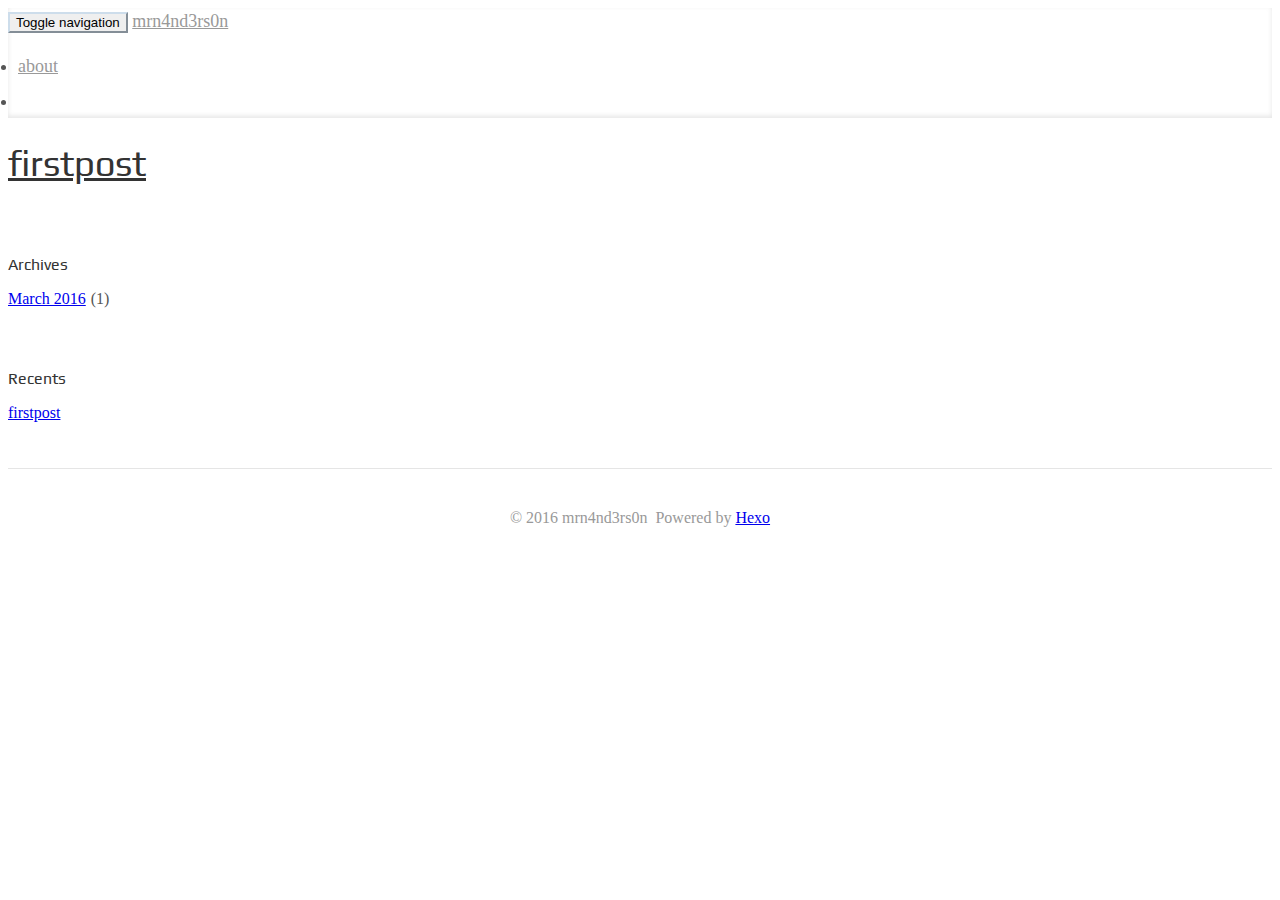
<file: index.html>
<!DOCTYPE html>
<html>
<head>
  <meta charset="utf-8">
  
  <title>mrn4nd3rs0n</title>
  <meta name="viewport" content="width=device-width, initial-scale=1, maximum-scale=1">
  <meta name="description">
<meta property="og:type" content="website">
<meta property="og:title" content="mrn4nd3rs0n">
<meta property="og:url" content="http://yoursite.com/index.html">
<meta property="og:site_name" content="mrn4nd3rs0n">
<meta property="og:description">
<meta name="twitter:card" content="summary">
<meta name="twitter:title" content="mrn4nd3rs0n">
<meta name="twitter:description">
  
    <link rel="alternate" href="/atom.xml" title="mrn4nd3rs0n" type="application/atom+xml">
  
  
  
    <link href="//fonts.googleapis.com/css?family=Source+Code+Pro" rel="stylesheet" type="text/css">
  

  <link rel="stylesheet" href="https://maxcdn.bootstrapcdn.com/bootstrap/3.3.6/css/bootstrap.min.css" integrity="sha384-1q8mTJOASx8j1Au+a5WDVnPi2lkFfwwEAa8hDDdjZlpLegxhjVME1fgjWPGmkzs7" crossorigin="anonymous">

  <link rel="stylesheet" href="https://maxcdn.bootstrapcdn.com/font-awesome/4.5.0/css/font-awesome.min.css" integrity="sha384-XdYbMnZ/QjLh6iI4ogqCTaIjrFk87ip+ekIjefZch0Y+PvJ8CDYtEs1ipDmPorQ+" crossorigin="anonymous">

  <link rel="stylesheet" href="/css/styles.css">
  
  

</head>

<body>
  <nav class="navbar navbar-inverse">
  <div class="container-fluid">
    <div class="row">
      <div class="col-sm-11 col-sm-offset-1 blog-main">
        <!-- Brand and toggle get grouped for better mobile display -->
        <div class="navbar-header">
          <button type="button" class="navbar-toggle collapsed" data-toggle="collapse" data-target="#main-menu-navbar" aria-expanded="false">
            <span class="sr-only">Toggle navigation</span>
            <span class="icon-bar"></span>
            <span class="icon-bar"></span>
            <span class="icon-bar"></span>
          </button>
          
            <a class="navbar-brand" href="/">
              mrn4nd3rs0n
            </a>
            
        </div>

        <!-- Collect the nav links, forms, and other content for toggling -->
        <div class="collapse navbar-collapse" id="main-menu-navbar">
          <ul class="nav navbar-nav">
            
              <li>
                <a class="" href="/about/">
                  about
                </a>
              </li>
              
              <li><a href="https://github.com/mrn4nd3rs0n" target="_blank"><i class="fa fa-github-alt menu-icon"></a></i></li>
          </ul>

          <!--
      <ul class="nav navbar-nav navbar-right">
        
          <li><a href="/atom.xml" title="RSS Feed"><i class="fa fa-rss"></i></a></li>
        
      </ul>
      -->
        </div>
        <!-- /.navbar-collapse -->
      </div>
    </div>
  </div>
  <!-- /.container-fluid -->
</nav>

  <div class="container-fluid">
    <div class="row">
        <div class="col-sm-7 col-sm-offset-1 blog-main">
          <!-- <div class="blog-header">
  <h1 class="blog-title">mrn4nd3rs0n</h1>
  
</div> -->

          
  
    <article id="post-firstpost" class="article article-type-post" itemscope itemprop="blogPost">

  <header class="article-header">
    
  
    <h1 itemprop="name">
      <a class="article-title" href="/2016/03/17/firstpost/">firstpost</a>
    </h1>
  


  </header>

   
  <div class="article-inner">

    <div class="article-entry" itemprop="articleBody">
      
        
      
    </div>

    
      

    

    <footer class="article-footer">
      <!-- <a data-url="http://yoursite.com/2016/03/17/firstpost/" data-id="cimm7eegr0003sgkec3kuy5f0" class="article-share-link">
        Share
      </a> -->
      
      

    </footer>
  </div>
  
</article>



  




        </div>
        <div class="col-sm-3 col-sm-offset-1 blog-sidebar">
          
  


  


  

  
  <div class="sidebar-module">
    <h4>Archives</h4>
    <ul class="sidebar-module-list"><li class="sidebar-module-list-item"><a class="sidebar-module-list-link" href="/archives/2016/03/">March 2016</a><span class="sidebar-module-list-count">1</span></li></ul>
  </div>



  
  <div class="sidebar-module">
    <h4>Recents</h4>
    <ul class="sidebar-module-list">
      
        <li>
          <a href="/2016/03/17/firstpost/">firstpost</a>
        </li>
      
    </ul>
  </div>



        </div>
    </div>
  </div>
  <footer class="blog-footer">
  <div class="container-fluid">
    <div class="row">
      <div class="col-sm-7 col-sm-offset-1">
        <div id="footer-info" class="inner">
          &copy;
          2016
            mrn4nd3rs0n&nbsp; Powered by <a href="http://hexo.io/" target="_blank">Hexo</a>
        </div>
      </div>
    </div>
  </div>
</footer>

  

<script src="https://ajax.googleapis.com/ajax/libs/jquery/2.1.4/jquery.min.js" integrity="sha384-8gBf6Y4YYq7Jx97PIqmTwLPin4hxIzQw5aDmUg/DDhul9fFpbbLcLh3nTIIDJKhx" crossorigin="anonymous"></script>

<script src="https://maxcdn.bootstrapcdn.com/bootstrap/3.3.6/js/bootstrap.min.js" integrity="sha384-0mSbJDEHialfmuBBQP6A4Qrprq5OVfW37PRR3j5ELqxss1yVqOtnepnHVP9aJ7xS" crossorigin="anonymous"></script>



<script src="/js/script.js"></script>
<script src="/js/bootstrap_techstack.js"></script>

<script type="text/javascript">
$(function() {
  //load frontend techstack
  $.getJSON("/data/f-techstack.json", function(data) {
    $("#f-techstack").techstack(data);
  });
  //load backend techstack
  $.getJSON("/data/b-techstack.json", function(data) {
    $("#b-techstack").techstack(data);
  });
})
</script>

</body>
</html>
</file>
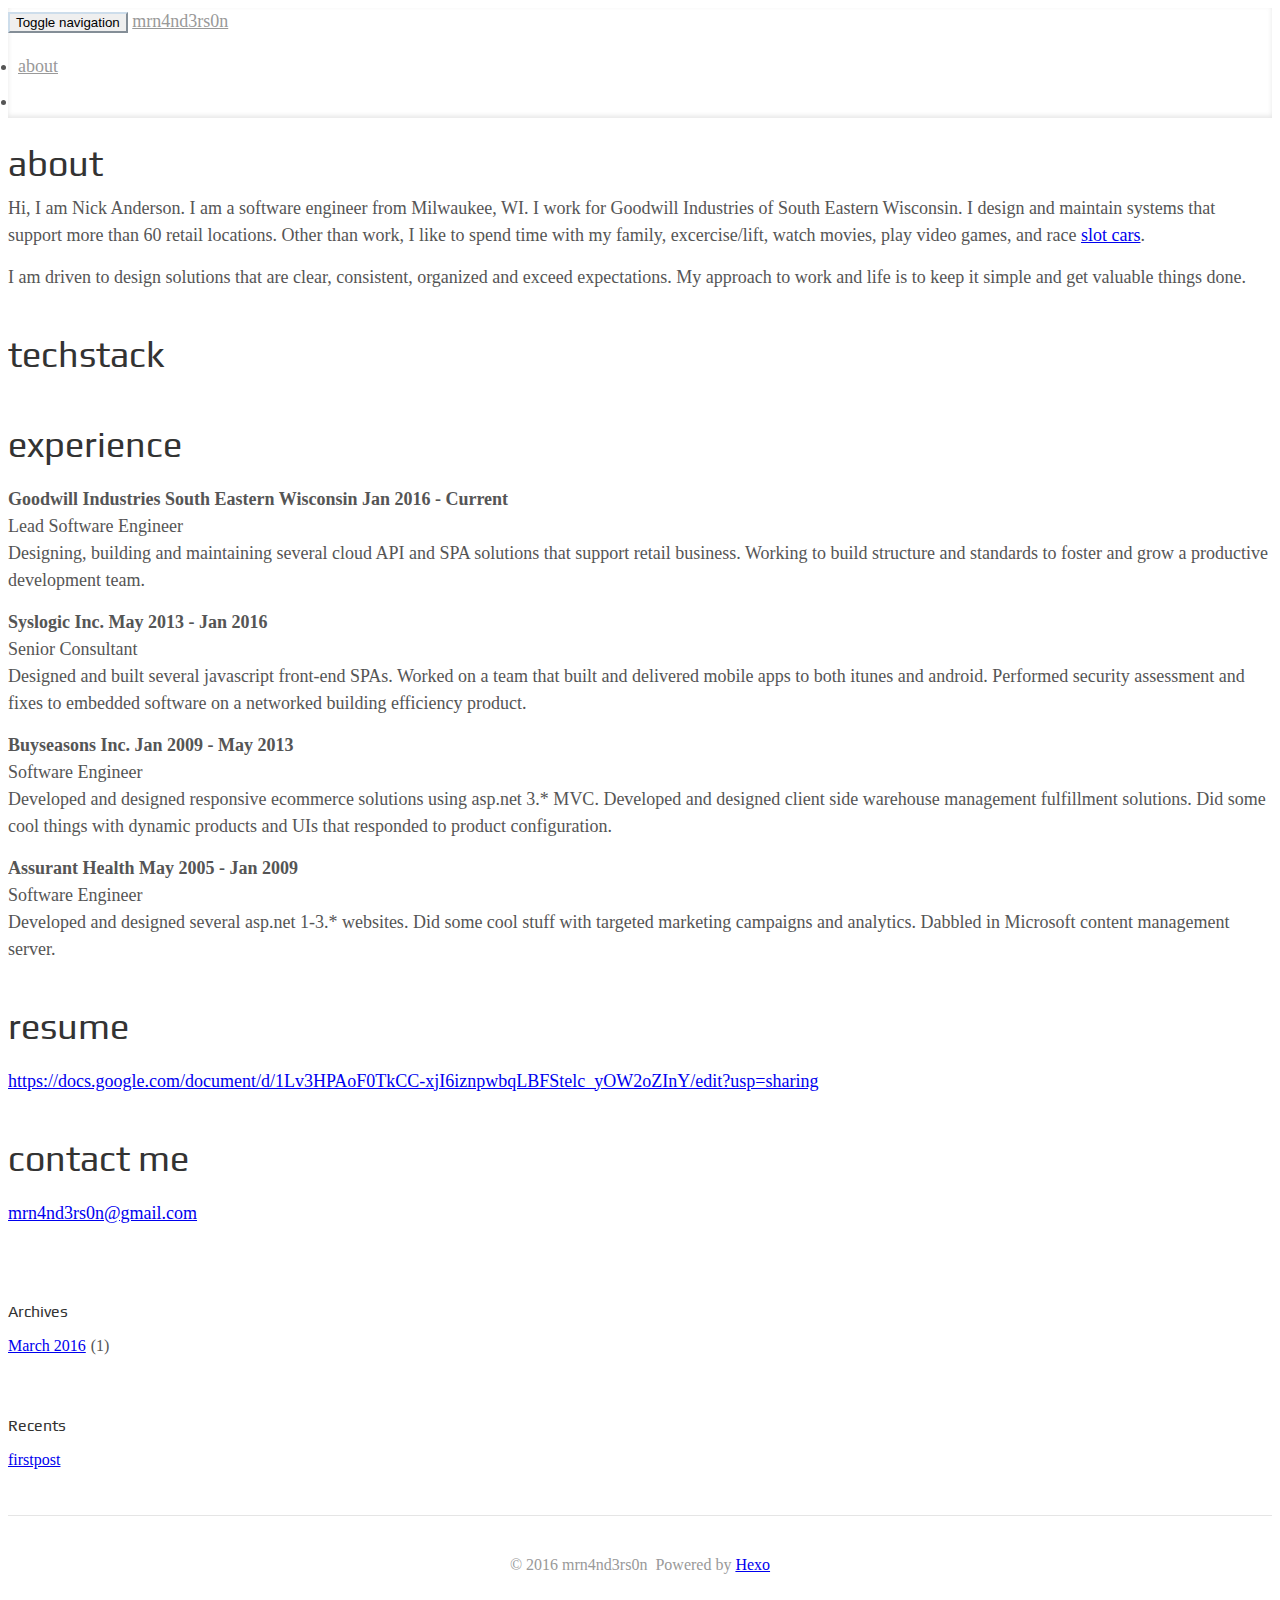
<file: about/index.html>
<!DOCTYPE html>
<html>
<head>
  <meta charset="utf-8">
  
  <title>about | mrn4nd3rs0n</title>
  <meta name="viewport" content="width=device-width, initial-scale=1, maximum-scale=1">
  <meta name="description" content="Hi, I am Nick Anderson. I am a software engineer from Milwaukee, WI. I work for Goodwill Industries of South Eastern Wisconsin. I design and maintain systems that support more than 60 retail locat">
<meta property="og:type" content="website">
<meta property="og:title" content="about">
<meta property="og:url" content="http://yoursite.com/about/index.html">
<meta property="og:site_name" content="mrn4nd3rs0n">
<meta property="og:description" content="Hi, I am Nick Anderson. I am a software engineer from Milwaukee, WI. I work for Goodwill Industries of South Eastern Wisconsin. I design and maintain systems that support more than 60 retail locat">
<meta property="og:updated_time" content="2016-04-04T16:12:10.044Z">
<meta name="twitter:card" content="summary">
<meta name="twitter:title" content="about">
<meta name="twitter:description" content="Hi, I am Nick Anderson. I am a software engineer from Milwaukee, WI. I work for Goodwill Industries of South Eastern Wisconsin. I design and maintain systems that support more than 60 retail locat">
  
    <link rel="alternate" href="/atom.xml" title="mrn4nd3rs0n" type="application/atom+xml">
  
  
  
    <link href="//fonts.googleapis.com/css?family=Source+Code+Pro" rel="stylesheet" type="text/css">
  

  <link rel="stylesheet" href="https://maxcdn.bootstrapcdn.com/bootstrap/3.3.6/css/bootstrap.min.css" integrity="sha384-1q8mTJOASx8j1Au+a5WDVnPi2lkFfwwEAa8hDDdjZlpLegxhjVME1fgjWPGmkzs7" crossorigin="anonymous">

  <link rel="stylesheet" href="https://maxcdn.bootstrapcdn.com/font-awesome/4.5.0/css/font-awesome.min.css" integrity="sha384-XdYbMnZ/QjLh6iI4ogqCTaIjrFk87ip+ekIjefZch0Y+PvJ8CDYtEs1ipDmPorQ+" crossorigin="anonymous">

  <link rel="stylesheet" href="/css/styles.css">
  
  

</head>

<body>
  <nav class="navbar navbar-inverse">
  <div class="container-fluid">
    <div class="row">
      <div class="col-sm-11 col-sm-offset-1 blog-main">
        <!-- Brand and toggle get grouped for better mobile display -->
        <div class="navbar-header">
          <button type="button" class="navbar-toggle collapsed" data-toggle="collapse" data-target="#main-menu-navbar" aria-expanded="false">
            <span class="sr-only">Toggle navigation</span>
            <span class="icon-bar"></span>
            <span class="icon-bar"></span>
            <span class="icon-bar"></span>
          </button>
          
            <a class="navbar-brand" href="/">
              mrn4nd3rs0n
            </a>
            
        </div>

        <!-- Collect the nav links, forms, and other content for toggling -->
        <div class="collapse navbar-collapse" id="main-menu-navbar">
          <ul class="nav navbar-nav">
            
              <li>
                <a class="active" href="/about/">
                  about
                </a>
              </li>
              
              <li><a href="https://github.com/mrn4nd3rs0n" target="_blank"><i class="fa fa-github-alt menu-icon"></a></i></li>
          </ul>

          <!--
      <ul class="nav navbar-nav navbar-right">
        
          <li><a href="/atom.xml" title="RSS Feed"><i class="fa fa-rss"></i></a></li>
        
      </ul>
      -->
        </div>
        <!-- /.navbar-collapse -->
      </div>
    </div>
  </div>
  <!-- /.container-fluid -->
</nav>

  <div class="container-fluid">
    <div class="row">
        <div class="col-sm-7 col-sm-offset-1 blog-main">
          <!-- <div class="blog-header">
  <h1 class="blog-title">mrn4nd3rs0n</h1>
  
</div> -->

          <article id="page-undefined" class="article article-type-page" itemscope itemprop="blogPost">

  <header class="article-header">
    
  
    <h1 class="article-title" itemprop="name">
      about
    </h1>
  


  </header>

   
  <div class="article-inner">

    <div class="article-entry" itemprop="articleBody">
      
         
<!--<br/><div class="row"><div class="col-xs-6"> <img src="/images/lead_large.jpg"/></div></div><br/>-->

<p>Hi, I am Nick Anderson. I am a software engineer from Milwaukee, WI. I work for Goodwill Industries of South Eastern Wisconsin. I design and maintain systems that support more than 60 retail locations. Other than work, I like to spend time with my family, excercise/lift, watch movies, play video games, and race <a href="https://en.wikipedia.org/wiki/Slot_car" target="_blank" rel="external">slot cars</a>.</p>
<p>I am driven to design solutions that are clear, consistent, organized and exceed expectations. My approach to work and life is to keep it simple and get valuable things done.</p>
<h1 id="techstack"><a href="#techstack" class="headerlink" title="techstack"></a>techstack</h1>

<div class="row">   <div id="f-techstack" class="col-xs-6 col-sm-5 col-md-4">

  </div>   <div id="b-techstack" class="col-xs-6 col-sm-5 col-md-4">   </div> </div> 
<h1 id="experience"><a href="#experience" class="headerlink" title="experience"></a>experience</h1><p><strong>Goodwill Industries South Eastern Wisconsin Jan 2016 - Current</strong><br>Lead Software Engineer<br>Designing, building and maintaining several cloud API and SPA solutions that support retail business. Working to build structure and standards to foster and grow a productive development team.</p>
<p><strong>Syslogic Inc. May 2013 - Jan 2016</strong><br>Senior Consultant<br>Designed and built several javascript front-end SPAs. Worked on a team that built and delivered mobile apps to both itunes and android. Performed security assessment and fixes to embedded software on a networked building efficiency product.</p>
<p><strong>Buyseasons Inc. Jan 2009 - May 2013</strong><br>Software Engineer<br>Developed and designed responsive ecommerce solutions using asp.net 3.* MVC. Developed and designed client side warehouse management fulfillment solutions. Did some cool things with dynamic products and UIs that responded to product configuration.</p>
<p><strong>Assurant Health May 2005 - Jan 2009</strong><br>Software Engineer<br>Developed and designed several asp.net 1-3.* websites. Did some cool stuff with targeted marketing campaigns and analytics. Dabbled in Microsoft content management server.  </p>
<h1 id="resume"><a href="#resume" class="headerlink" title="resume"></a>resume</h1><p><a href="https://docs.google.com/document/d/1Lv3HPAoF0TkCC-xjI6iznpwbqLBFStelc_yOW2oZInY/edit?usp=sharing" target="_blank" rel="external">https://docs.google.com/document/d/1Lv3HPAoF0TkCC-xjI6iznpwbqLBFStelc_yOW2oZInY/edit?usp=sharing</a></p>
<h1 id="contact-me"><a href="#contact-me" class="headerlink" title="contact me"></a>contact me</h1><p><a href="mailto:mrn4nd3rs0n@gmail.com" target="_blank" rel="external">mrn4nd3rs0n@gmail.com</a></p>

      
    </div>

    
      

    

    <footer class="article-footer">
      <!-- <a data-url="http://yoursite.com/about/index.html" data-id="cimm7eegl0002sgkern5wvz1g" class="article-share-link">
        Share
      </a> -->
      
      

    </footer>
  </div>
  
    

  
</article>




        </div>
        <div class="col-sm-3 col-sm-offset-1 blog-sidebar">
          
  


  


  

  
  <div class="sidebar-module">
    <h4>Archives</h4>
    <ul class="sidebar-module-list"><li class="sidebar-module-list-item"><a class="sidebar-module-list-link" href="/archives/2016/03/">March 2016</a><span class="sidebar-module-list-count">1</span></li></ul>
  </div>



  
  <div class="sidebar-module">
    <h4>Recents</h4>
    <ul class="sidebar-module-list">
      
        <li>
          <a href="/2016/03/17/firstpost/">firstpost</a>
        </li>
      
    </ul>
  </div>



        </div>
    </div>
  </div>
  <footer class="blog-footer">
  <div class="container-fluid">
    <div class="row">
      <div class="col-sm-7 col-sm-offset-1">
        <div id="footer-info" class="inner">
          &copy;
          2016
            mrn4nd3rs0n&nbsp; Powered by <a href="http://hexo.io/" target="_blank">Hexo</a>
        </div>
      </div>
    </div>
  </div>
</footer>

  

<script src="https://ajax.googleapis.com/ajax/libs/jquery/2.1.4/jquery.min.js" integrity="sha384-8gBf6Y4YYq7Jx97PIqmTwLPin4hxIzQw5aDmUg/DDhul9fFpbbLcLh3nTIIDJKhx" crossorigin="anonymous"></script>

<script src="https://maxcdn.bootstrapcdn.com/bootstrap/3.3.6/js/bootstrap.min.js" integrity="sha384-0mSbJDEHialfmuBBQP6A4Qrprq5OVfW37PRR3j5ELqxss1yVqOtnepnHVP9aJ7xS" crossorigin="anonymous"></script>



<script src="/js/script.js"></script>
<script src="/js/bootstrap_techstack.js"></script>

<script type="text/javascript">
$(function() {
  //load frontend techstack
  $.getJSON("/data/f-techstack.json", function(data) {
    $("#f-techstack").techstack(data);
  });
  //load backend techstack
  $.getJSON("/data/b-techstack.json", function(data) {
    $("#b-techstack").techstack(data);
  });
})
</script>

</body>
</html>
</file>
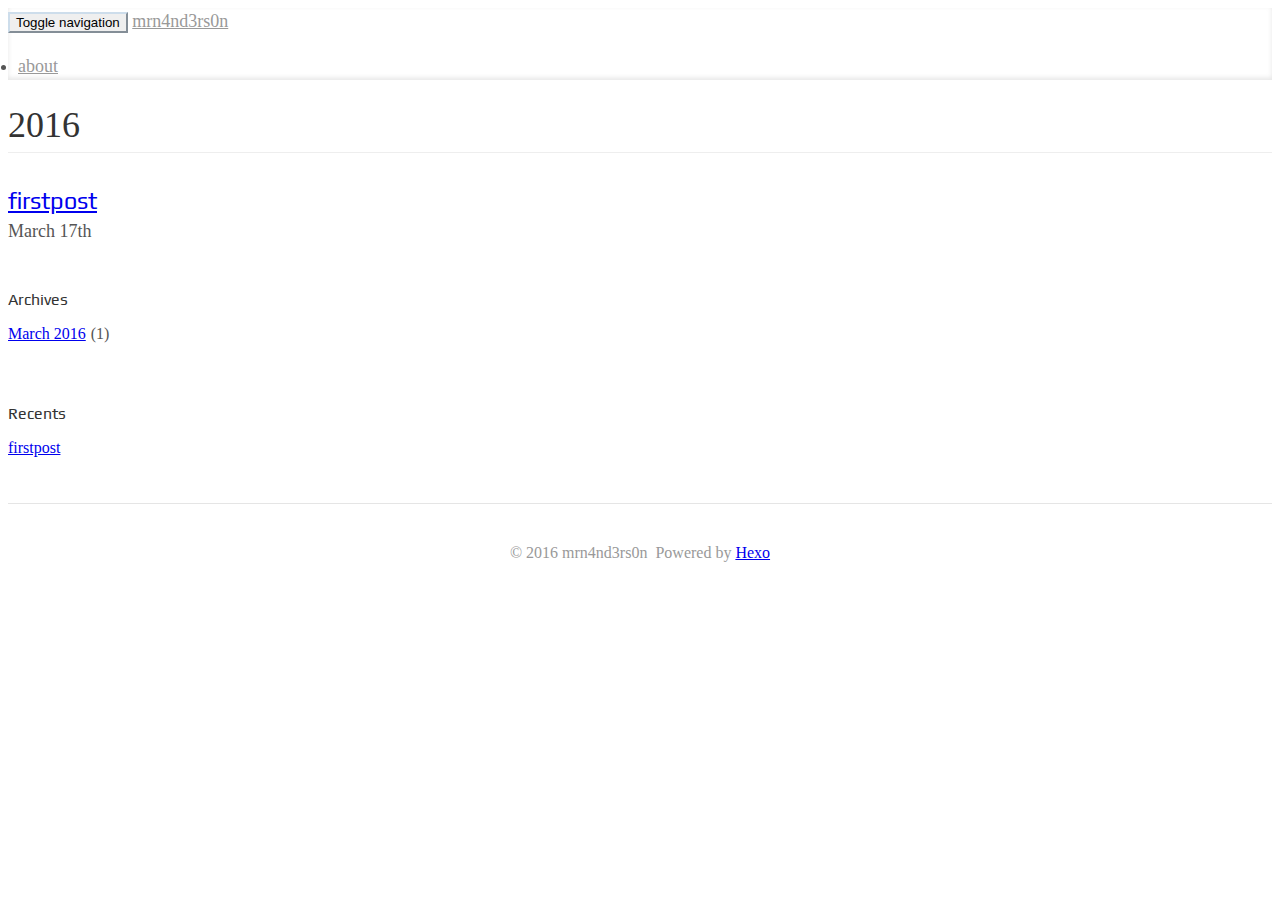
<file: archives/index.html>
<!DOCTYPE html>
<html>
<head>
  <meta charset="utf-8">
  
  <title>Archives | mrn4nd3rs0n</title>
  <meta name="viewport" content="width=device-width, initial-scale=1, maximum-scale=1">
  <meta name="description">
<meta property="og:type" content="website">
<meta property="og:title" content="mrn4nd3rs0n">
<meta property="og:url" content="http://yoursite.com/archives/index.html">
<meta property="og:site_name" content="mrn4nd3rs0n">
<meta property="og:description">
<meta name="twitter:card" content="summary">
<meta name="twitter:title" content="mrn4nd3rs0n">
<meta name="twitter:description">
  
    <link rel="alternate" href="/atom.xml" title="mrn4nd3rs0n" type="application/atom+xml">
  
  
  
    <link href="//fonts.googleapis.com/css?family=Source+Code+Pro" rel="stylesheet" type="text/css">
  

  <link rel="stylesheet" href="https://maxcdn.bootstrapcdn.com/bootstrap/3.3.6/css/bootstrap.min.css" integrity="sha384-1q8mTJOASx8j1Au+a5WDVnPi2lkFfwwEAa8hDDdjZlpLegxhjVME1fgjWPGmkzs7" crossorigin="anonymous">

  <link rel="stylesheet" href="https://maxcdn.bootstrapcdn.com/font-awesome/4.5.0/css/font-awesome.min.css" integrity="sha384-XdYbMnZ/QjLh6iI4ogqCTaIjrFk87ip+ekIjefZch0Y+PvJ8CDYtEs1ipDmPorQ+" crossorigin="anonymous">

  <link rel="stylesheet" href="/css/styles.css">
  

</head>

<body>
  <nav class="navbar navbar-inverse">
  <div class="container-fluid">
    <div class="row">
      <div class="col-sm-11 col-sm-offset-1 blog-main">
        <!-- Brand and toggle get grouped for better mobile display -->
        <div class="navbar-header">
          <button type="button" class="navbar-toggle collapsed" data-toggle="collapse" data-target="#main-menu-navbar" aria-expanded="false">
            <span class="sr-only">Toggle navigation</span>
            <span class="icon-bar"></span>
            <span class="icon-bar"></span>
            <span class="icon-bar"></span>
          </button>
          
            <a class="navbar-brand" href="/">
              mrn4nd3rs0n
            </a>
            
        </div>

        <!-- Collect the nav links, forms, and other content for toggling -->
        <div class="collapse navbar-collapse" id="main-menu-navbar">
          <ul class="nav navbar-nav">
            
              <li>
                <a class="" href="/about/">
                  about
                </a>
              </li>
              
          </ul>

          <!--
      <ul class="nav navbar-nav navbar-right">
        
          <li><a href="/atom.xml" title="RSS Feed"><i class="fa fa-rss"></i></a></li>
        
      </ul>
      -->
        </div>
        <!-- /.navbar-collapse -->
      </div>
    </div>
  </div>
  <!-- /.container-fluid -->
</nav>

  <div class="container-fluid">
    <div class="row">
        <div class="col-sm-7 col-sm-offset-1 blog-main">
          <!-- <div class="blog-header">
  <h1 class="blog-title">mrn4nd3rs0n</h1>
  
</div> -->

          
  
  
    
    
      
      
      <section class="archives-wrap">
        <div class="archive-year-wrap">
          <a href="/archives/2016" class="archive-year">2016</a>
        </div>
        <div class="archives">
    
    <article class="archive-article archive-type-post">
  <header class="archive-article-header">
    
  
    <h1 itemprop="name">
      <a class="archive-article-title" href="/2016/03/17/firstpost/">firstpost</a>
    </h1>
  


    <div class="article-datetime">
  <time datetime="2016-03-17T19:21:13.000Z" itemprop="datePublished">March 17th</time>
</div>

  </header>
</article>

  
  
    </div></section>
  




        </div>
        <div class="col-sm-3 col-sm-offset-1 blog-sidebar">
          
  


  


  

  
  <div class="sidebar-module">
    <h4>Archives</h4>
    <ul class="sidebar-module-list"><li class="sidebar-module-list-item"><a class="sidebar-module-list-link" href="/archives/2016/03/">March 2016</a><span class="sidebar-module-list-count">1</span></li></ul>
  </div>



  
  <div class="sidebar-module">
    <h4>Recents</h4>
    <ul class="sidebar-module-list">
      
        <li>
          <a href="/2016/03/17/firstpost/">firstpost</a>
        </li>
      
    </ul>
  </div>



        </div>
    </div>
  </div>
  <footer class="blog-footer">
  <div class="container-fluid">
    <div class="row">
      <div class="col-sm-7 col-sm-offset-1">
        <div id="footer-info" class="inner">
          &copy;
          2016
            mrn4nd3rs0n&nbsp; Powered by <a href="http://hexo.io/" target="_blank">Hexo</a>
        </div>
      </div>
    </div>
  </div>
</footer>

  

<script src="https://ajax.googleapis.com/ajax/libs/jquery/2.1.4/jquery.min.js" integrity="sha384-8gBf6Y4YYq7Jx97PIqmTwLPin4hxIzQw5aDmUg/DDhul9fFpbbLcLh3nTIIDJKhx" crossorigin="anonymous"></script>

<script src="https://maxcdn.bootstrapcdn.com/bootstrap/3.3.6/js/bootstrap.min.js" integrity="sha384-0mSbJDEHialfmuBBQP6A4Qrprq5OVfW37PRR3j5ELqxss1yVqOtnepnHVP9aJ7xS" crossorigin="anonymous"></script>



<script src="/js/script.js"></script>

</body>
</html>
</file>
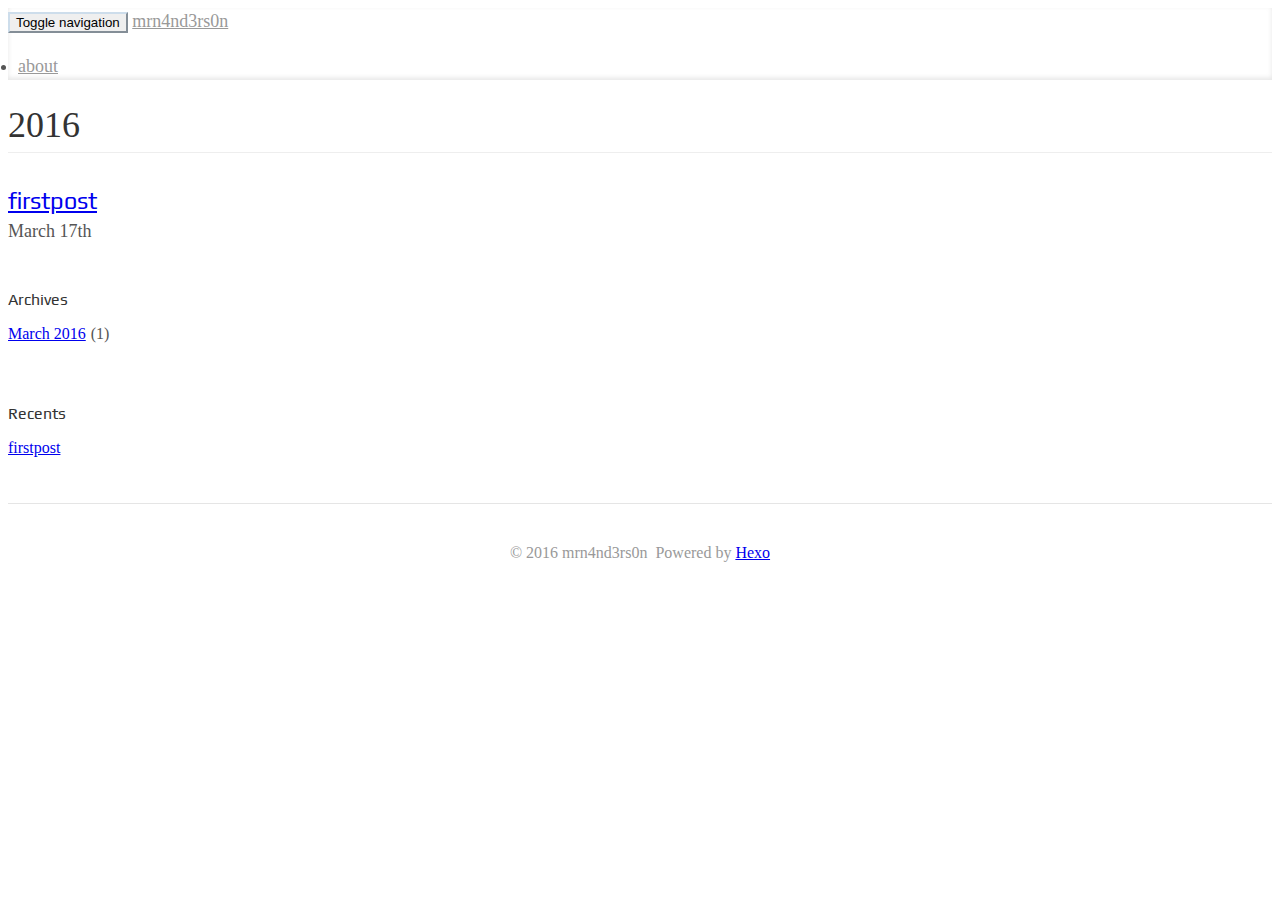
<file: archives/2016/index.html>
<!DOCTYPE html>
<html>
<head>
  <meta charset="utf-8">
  
  <title>Archives: 2016 | mrn4nd3rs0n</title>
  <meta name="viewport" content="width=device-width, initial-scale=1, maximum-scale=1">
  <meta name="description">
<meta property="og:type" content="website">
<meta property="og:title" content="mrn4nd3rs0n">
<meta property="og:url" content="http://yoursite.com/archives/2016/index.html">
<meta property="og:site_name" content="mrn4nd3rs0n">
<meta property="og:description">
<meta name="twitter:card" content="summary">
<meta name="twitter:title" content="mrn4nd3rs0n">
<meta name="twitter:description">
  
    <link rel="alternate" href="/atom.xml" title="mrn4nd3rs0n" type="application/atom+xml">
  
  
  
    <link href="//fonts.googleapis.com/css?family=Source+Code+Pro" rel="stylesheet" type="text/css">
  

  <link rel="stylesheet" href="https://maxcdn.bootstrapcdn.com/bootstrap/3.3.6/css/bootstrap.min.css" integrity="sha384-1q8mTJOASx8j1Au+a5WDVnPi2lkFfwwEAa8hDDdjZlpLegxhjVME1fgjWPGmkzs7" crossorigin="anonymous">

  <link rel="stylesheet" href="https://maxcdn.bootstrapcdn.com/font-awesome/4.5.0/css/font-awesome.min.css" integrity="sha384-XdYbMnZ/QjLh6iI4ogqCTaIjrFk87ip+ekIjefZch0Y+PvJ8CDYtEs1ipDmPorQ+" crossorigin="anonymous">

  <link rel="stylesheet" href="/css/styles.css">
  
  

</head>

<body>
  <nav class="navbar navbar-inverse">
  <div class="container-fluid">
    <div class="row">
      <div class="col-sm-11 col-sm-offset-1 blog-main">
        <!-- Brand and toggle get grouped for better mobile display -->
        <div class="navbar-header">
          <button type="button" class="navbar-toggle collapsed" data-toggle="collapse" data-target="#main-menu-navbar" aria-expanded="false">
            <span class="sr-only">Toggle navigation</span>
            <span class="icon-bar"></span>
            <span class="icon-bar"></span>
            <span class="icon-bar"></span>
          </button>
          
            <a class="navbar-brand" href="/">
              mrn4nd3rs0n
            </a>
            
        </div>

        <!-- Collect the nav links, forms, and other content for toggling -->
        <div class="collapse navbar-collapse" id="main-menu-navbar">
          <ul class="nav navbar-nav">
            
              <li>
                <a class="" href="/about/">
                  about
                </a>
              </li>
              
          </ul>

          <!--
      <ul class="nav navbar-nav navbar-right">
        
          <li><a href="/atom.xml" title="RSS Feed"><i class="fa fa-rss"></i></a></li>
        
      </ul>
      -->
        </div>
        <!-- /.navbar-collapse -->
      </div>
    </div>
  </div>
  <!-- /.container-fluid -->
</nav>

  <div class="container-fluid">
    <div class="row">
        <div class="col-sm-7 col-sm-offset-1 blog-main">
          <!-- <div class="blog-header">
  <h1 class="blog-title">mrn4nd3rs0n</h1>
  
</div> -->

          
  
  
    
    
      
      
      <section class="archives-wrap">
        <div class="archive-year-wrap">
          <a href="/archives/2016" class="archive-year">2016</a>
        </div>
        <div class="archives">
    
    <article class="archive-article archive-type-post">
  <header class="archive-article-header">
    
  
    <h1 itemprop="name">
      <a class="archive-article-title" href="/2016/03/17/firstpost/">firstpost</a>
    </h1>
  


    <div class="article-datetime">
  <time datetime="2016-03-17T19:21:13.000Z" itemprop="datePublished">March 17th</time>
</div>

  </header>
</article>

  
  
    </div></section>
  




        </div>
        <div class="col-sm-3 col-sm-offset-1 blog-sidebar">
          
  


  


  

  
  <div class="sidebar-module">
    <h4>Archives</h4>
    <ul class="sidebar-module-list"><li class="sidebar-module-list-item"><a class="sidebar-module-list-link" href="/archives/2016/03/">March 2016</a><span class="sidebar-module-list-count">1</span></li></ul>
  </div>



  
  <div class="sidebar-module">
    <h4>Recents</h4>
    <ul class="sidebar-module-list">
      
        <li>
          <a href="/2016/03/17/firstpost/">firstpost</a>
        </li>
      
    </ul>
  </div>



        </div>
    </div>
  </div>
  <footer class="blog-footer">
  <div class="container-fluid">
    <div class="row">
      <div class="col-sm-7 col-sm-offset-1">
        <div id="footer-info" class="inner">
          &copy;
          2016
            mrn4nd3rs0n&nbsp; Powered by <a href="http://hexo.io/" target="_blank">Hexo</a>
        </div>
      </div>
    </div>
  </div>
</footer>

  

<script src="https://ajax.googleapis.com/ajax/libs/jquery/2.1.4/jquery.min.js" integrity="sha384-8gBf6Y4YYq7Jx97PIqmTwLPin4hxIzQw5aDmUg/DDhul9fFpbbLcLh3nTIIDJKhx" crossorigin="anonymous"></script>

<script src="https://maxcdn.bootstrapcdn.com/bootstrap/3.3.6/js/bootstrap.min.js" integrity="sha384-0mSbJDEHialfmuBBQP6A4Qrprq5OVfW37PRR3j5ELqxss1yVqOtnepnHVP9aJ7xS" crossorigin="anonymous"></script>



<script src="/js/script.js"></script>
<script src="/js/bootstrap_techstack.js"></script>

<script type="text/javascript">
$(function() {
  //load frontend techstack
  $.getJSON("/data/f-techstack.json", function(data) {
    $("#f-techstack").techstack(data);
  });
  //load backend techstack
  $.getJSON("/data/b-techstack.json", function(data) {
    $("#b-techstack").techstack(data);
  });
})
</script>

</body>
</html>
</file>
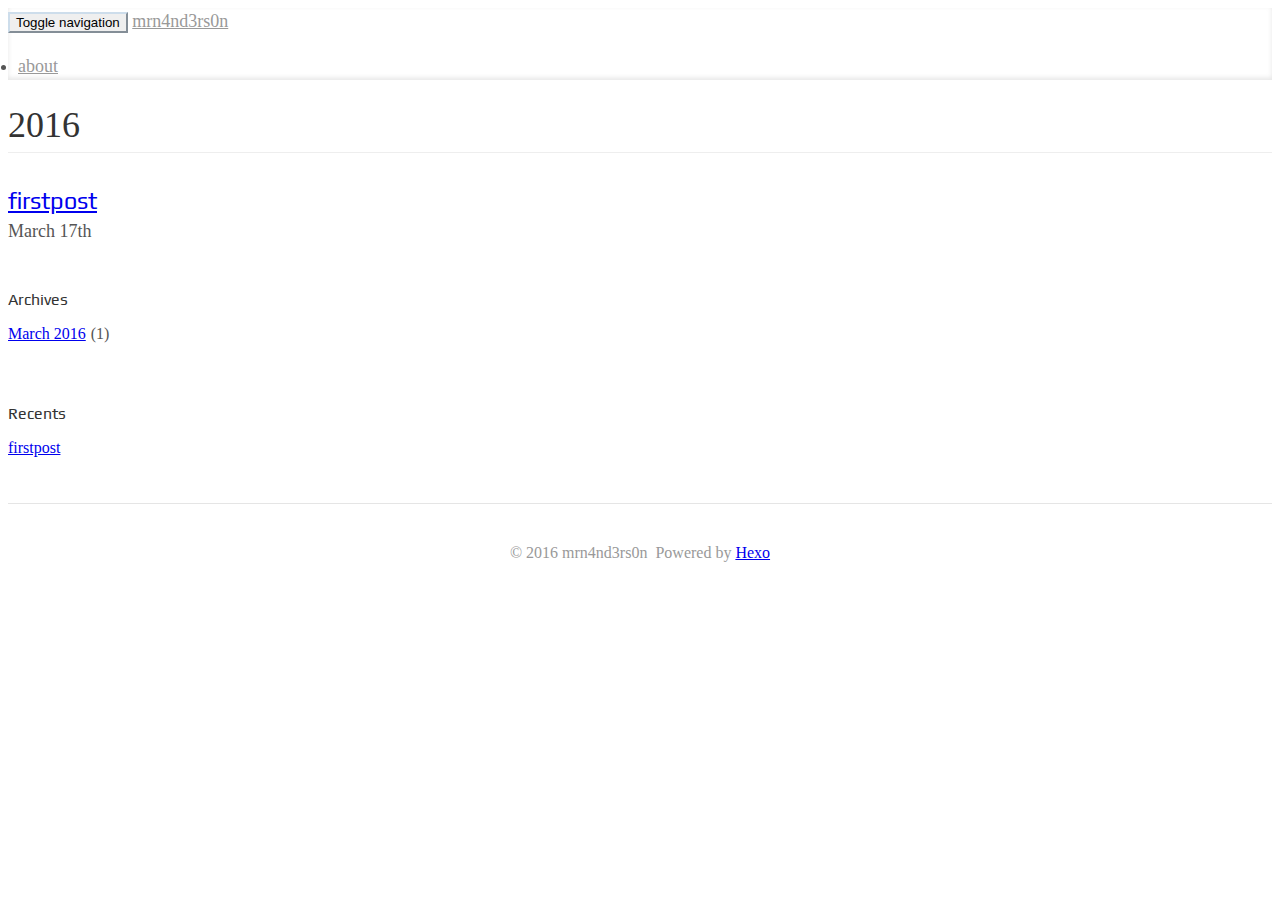
<file: archives/2016/03/index.html>
<!DOCTYPE html>
<html>
<head>
  <meta charset="utf-8">
  
  <title>Archives: 2016/3 | mrn4nd3rs0n</title>
  <meta name="viewport" content="width=device-width, initial-scale=1, maximum-scale=1">
  <meta name="description">
<meta property="og:type" content="website">
<meta property="og:title" content="mrn4nd3rs0n">
<meta property="og:url" content="http://yoursite.com/archives/2016/03/index.html">
<meta property="og:site_name" content="mrn4nd3rs0n">
<meta property="og:description">
<meta name="twitter:card" content="summary">
<meta name="twitter:title" content="mrn4nd3rs0n">
<meta name="twitter:description">
  
    <link rel="alternate" href="/atom.xml" title="mrn4nd3rs0n" type="application/atom+xml">
  
  
  
    <link href="//fonts.googleapis.com/css?family=Source+Code+Pro" rel="stylesheet" type="text/css">
  

  <link rel="stylesheet" href="https://maxcdn.bootstrapcdn.com/bootstrap/3.3.6/css/bootstrap.min.css" integrity="sha384-1q8mTJOASx8j1Au+a5WDVnPi2lkFfwwEAa8hDDdjZlpLegxhjVME1fgjWPGmkzs7" crossorigin="anonymous">

  <link rel="stylesheet" href="https://maxcdn.bootstrapcdn.com/font-awesome/4.5.0/css/font-awesome.min.css" integrity="sha384-XdYbMnZ/QjLh6iI4ogqCTaIjrFk87ip+ekIjefZch0Y+PvJ8CDYtEs1ipDmPorQ+" crossorigin="anonymous">

  <link rel="stylesheet" href="/css/styles.css">
  
  

</head>

<body>
  <nav class="navbar navbar-inverse">
  <div class="container-fluid">
    <div class="row">
      <div class="col-sm-11 col-sm-offset-1 blog-main">
        <!-- Brand and toggle get grouped for better mobile display -->
        <div class="navbar-header">
          <button type="button" class="navbar-toggle collapsed" data-toggle="collapse" data-target="#main-menu-navbar" aria-expanded="false">
            <span class="sr-only">Toggle navigation</span>
            <span class="icon-bar"></span>
            <span class="icon-bar"></span>
            <span class="icon-bar"></span>
          </button>
          
            <a class="navbar-brand" href="/">
              mrn4nd3rs0n
            </a>
            
        </div>

        <!-- Collect the nav links, forms, and other content for toggling -->
        <div class="collapse navbar-collapse" id="main-menu-navbar">
          <ul class="nav navbar-nav">
            
              <li>
                <a class="" href="/about/">
                  about
                </a>
              </li>
              
          </ul>

          <!--
      <ul class="nav navbar-nav navbar-right">
        
          <li><a href="/atom.xml" title="RSS Feed"><i class="fa fa-rss"></i></a></li>
        
      </ul>
      -->
        </div>
        <!-- /.navbar-collapse -->
      </div>
    </div>
  </div>
  <!-- /.container-fluid -->
</nav>

  <div class="container-fluid">
    <div class="row">
        <div class="col-sm-7 col-sm-offset-1 blog-main">
          <!-- <div class="blog-header">
  <h1 class="blog-title">mrn4nd3rs0n</h1>
  
</div> -->

          
  
  
    
    
      
      
      <section class="archives-wrap">
        <div class="archive-year-wrap">
          <a href="/archives/2016" class="archive-year">2016</a>
        </div>
        <div class="archives">
    
    <article class="archive-article archive-type-post">
  <header class="archive-article-header">
    
  
    <h1 itemprop="name">
      <a class="archive-article-title" href="/2016/03/17/firstpost/">firstpost</a>
    </h1>
  


    <div class="article-datetime">
  <time datetime="2016-03-17T19:21:13.000Z" itemprop="datePublished">March 17th</time>
</div>

  </header>
</article>

  
  
    </div></section>
  




        </div>
        <div class="col-sm-3 col-sm-offset-1 blog-sidebar">
          
  


  


  

  
  <div class="sidebar-module">
    <h4>Archives</h4>
    <ul class="sidebar-module-list"><li class="sidebar-module-list-item"><a class="sidebar-module-list-link" href="/archives/2016/03/">March 2016</a><span class="sidebar-module-list-count">1</span></li></ul>
  </div>



  
  <div class="sidebar-module">
    <h4>Recents</h4>
    <ul class="sidebar-module-list">
      
        <li>
          <a href="/2016/03/17/firstpost/">firstpost</a>
        </li>
      
    </ul>
  </div>



        </div>
    </div>
  </div>
  <footer class="blog-footer">
  <div class="container-fluid">
    <div class="row">
      <div class="col-sm-7 col-sm-offset-1">
        <div id="footer-info" class="inner">
          &copy;
          2016
            mrn4nd3rs0n&nbsp; Powered by <a href="http://hexo.io/" target="_blank">Hexo</a>
        </div>
      </div>
    </div>
  </div>
</footer>

  

<script src="https://ajax.googleapis.com/ajax/libs/jquery/2.1.4/jquery.min.js" integrity="sha384-8gBf6Y4YYq7Jx97PIqmTwLPin4hxIzQw5aDmUg/DDhul9fFpbbLcLh3nTIIDJKhx" crossorigin="anonymous"></script>

<script src="https://maxcdn.bootstrapcdn.com/bootstrap/3.3.6/js/bootstrap.min.js" integrity="sha384-0mSbJDEHialfmuBBQP6A4Qrprq5OVfW37PRR3j5ELqxss1yVqOtnepnHVP9aJ7xS" crossorigin="anonymous"></script>



<script src="/js/script.js"></script>
<script src="/js/bootstrap_techstack.js"></script>

<script type="text/javascript">
$(function() {
  //load frontend techstack
  $.getJSON("/data/f-techstack.json", function(data) {
    $("#f-techstack").techstack(data);
  });
  //load backend techstack
  $.getJSON("/data/b-techstack.json", function(data) {
    $("#b-techstack").techstack(data);
  });
})
</script>

</body>
</html>
</file>
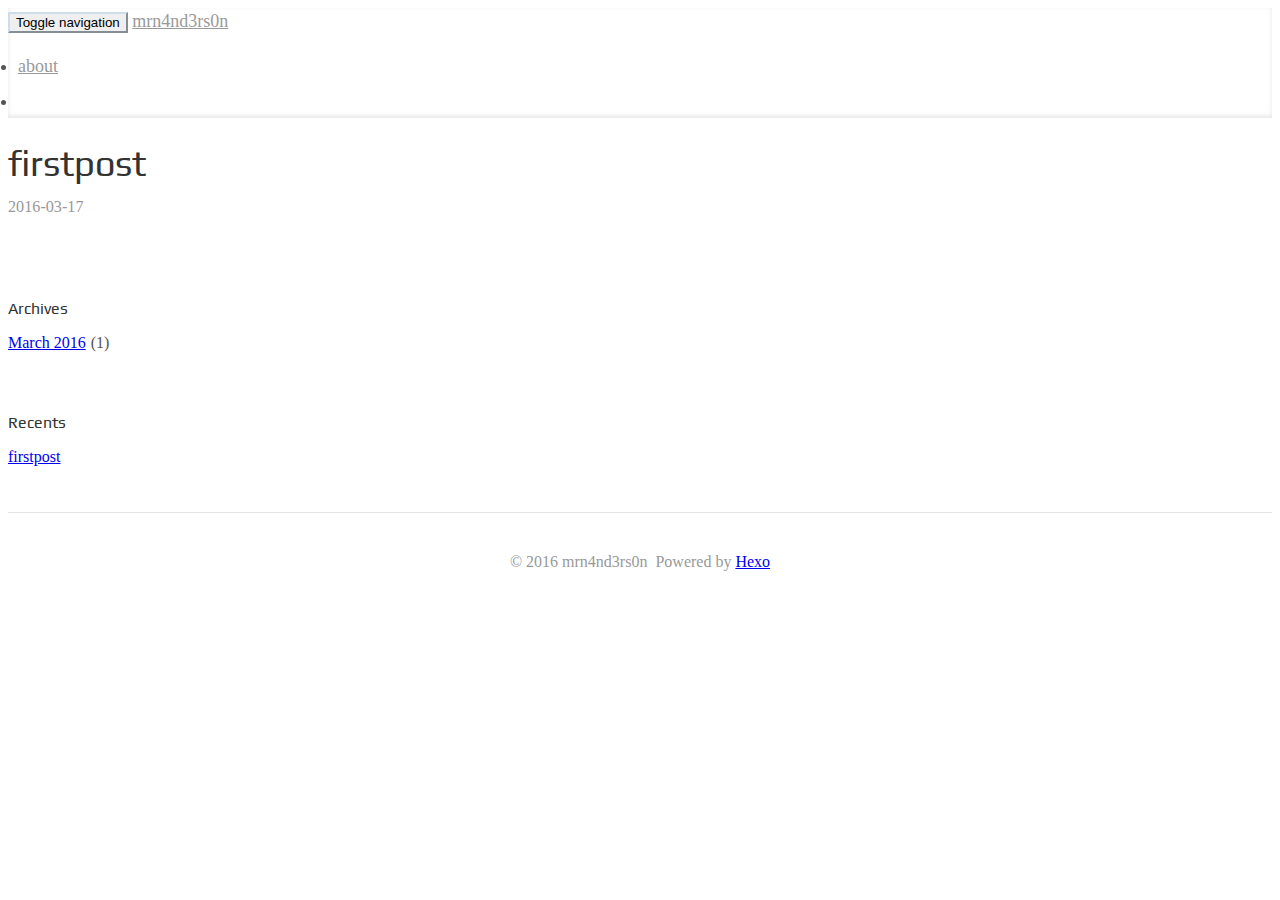
<file: 2016/03/17/firstpost/index.html>
<!DOCTYPE html>
<html>
<head>
  <meta charset="utf-8">
  
  <title>firstpost | mrn4nd3rs0n</title>
  <meta name="viewport" content="width=device-width, initial-scale=1, maximum-scale=1">
  <meta name="description">
<meta property="og:type" content="article">
<meta property="og:title" content="firstpost">
<meta property="og:url" content="http://yoursite.com/2016/03/17/firstpost/index.html">
<meta property="og:site_name" content="mrn4nd3rs0n">
<meta property="og:description">
<meta property="og:updated_time" content="2016-03-17T19:21:22.409Z">
<meta name="twitter:card" content="summary">
<meta name="twitter:title" content="firstpost">
<meta name="twitter:description">
  
    <link rel="alternate" href="/atom.xml" title="mrn4nd3rs0n" type="application/atom+xml">
  
  
  
    <link href="//fonts.googleapis.com/css?family=Source+Code+Pro" rel="stylesheet" type="text/css">
  

  <link rel="stylesheet" href="https://maxcdn.bootstrapcdn.com/bootstrap/3.3.6/css/bootstrap.min.css" integrity="sha384-1q8mTJOASx8j1Au+a5WDVnPi2lkFfwwEAa8hDDdjZlpLegxhjVME1fgjWPGmkzs7" crossorigin="anonymous">

  <link rel="stylesheet" href="https://maxcdn.bootstrapcdn.com/font-awesome/4.5.0/css/font-awesome.min.css" integrity="sha384-XdYbMnZ/QjLh6iI4ogqCTaIjrFk87ip+ekIjefZch0Y+PvJ8CDYtEs1ipDmPorQ+" crossorigin="anonymous">

  <link rel="stylesheet" href="/css/styles.css">
  
  

</head>

<body>
  <nav class="navbar navbar-inverse">
  <div class="container-fluid">
    <div class="row">
      <div class="col-sm-11 col-sm-offset-1 blog-main">
        <!-- Brand and toggle get grouped for better mobile display -->
        <div class="navbar-header">
          <button type="button" class="navbar-toggle collapsed" data-toggle="collapse" data-target="#main-menu-navbar" aria-expanded="false">
            <span class="sr-only">Toggle navigation</span>
            <span class="icon-bar"></span>
            <span class="icon-bar"></span>
            <span class="icon-bar"></span>
          </button>
          
            <a class="navbar-brand" href="/">
              mrn4nd3rs0n
            </a>
            
        </div>

        <!-- Collect the nav links, forms, and other content for toggling -->
        <div class="collapse navbar-collapse" id="main-menu-navbar">
          <ul class="nav navbar-nav">
            
              <li>
                <a class="" href="/about/">
                  about
                </a>
              </li>
              
              <li><a href="https://github.com/mrn4nd3rs0n" target="_blank"><i class="fa fa-github-alt menu-icon"></a></i></li>
          </ul>

          <!--
      <ul class="nav navbar-nav navbar-right">
        
          <li><a href="/atom.xml" title="RSS Feed"><i class="fa fa-rss"></i></a></li>
        
      </ul>
      -->
        </div>
        <!-- /.navbar-collapse -->
      </div>
    </div>
  </div>
  <!-- /.container-fluid -->
</nav>

  <div class="container-fluid">
    <div class="row">
        <div class="col-sm-7 col-sm-offset-1 blog-main">
          <!-- <div class="blog-header">
  <h1 class="blog-title">mrn4nd3rs0n</h1>
  
</div> -->

          <article id="post-firstpost" class="article article-type-post" itemscope itemprop="blogPost">

  <header class="article-header">
    
  
    <h1 class="article-title" itemprop="name">
      firstpost
    </h1>
  


  </header>

   
  <div class="article-meta">
    <div class="article-datetime">
  <time datetime="2016-03-17T19:21:13.000Z" itemprop="datePublished">2016-03-17</time>
</div>

    
    

  </div>
  
  <div class="article-inner">

    <div class="article-entry" itemprop="articleBody">
      
        
      
    </div>

    
      

    

    <footer class="article-footer">
      <!-- <a data-url="http://yoursite.com/2016/03/17/firstpost/" data-id="cimm7eegr0003sgkec3kuy5f0" class="article-share-link">
        Share
      </a> -->
      
      

    </footer>
  </div>
  
    

  
</article>




        </div>
        <div class="col-sm-3 col-sm-offset-1 blog-sidebar">
          
  


  


  

  
  <div class="sidebar-module">
    <h4>Archives</h4>
    <ul class="sidebar-module-list"><li class="sidebar-module-list-item"><a class="sidebar-module-list-link" href="/archives/2016/03/">March 2016</a><span class="sidebar-module-list-count">1</span></li></ul>
  </div>



  
  <div class="sidebar-module">
    <h4>Recents</h4>
    <ul class="sidebar-module-list">
      
        <li>
          <a href="/2016/03/17/firstpost/">firstpost</a>
        </li>
      
    </ul>
  </div>



        </div>
    </div>
  </div>
  <footer class="blog-footer">
  <div class="container-fluid">
    <div class="row">
      <div class="col-sm-7 col-sm-offset-1">
        <div id="footer-info" class="inner">
          &copy;
          2016
            mrn4nd3rs0n&nbsp; Powered by <a href="http://hexo.io/" target="_blank">Hexo</a>
        </div>
      </div>
    </div>
  </div>
</footer>

  

<script src="https://ajax.googleapis.com/ajax/libs/jquery/2.1.4/jquery.min.js" integrity="sha384-8gBf6Y4YYq7Jx97PIqmTwLPin4hxIzQw5aDmUg/DDhul9fFpbbLcLh3nTIIDJKhx" crossorigin="anonymous"></script>

<script src="https://maxcdn.bootstrapcdn.com/bootstrap/3.3.6/js/bootstrap.min.js" integrity="sha384-0mSbJDEHialfmuBBQP6A4Qrprq5OVfW37PRR3j5ELqxss1yVqOtnepnHVP9aJ7xS" crossorigin="anonymous"></script>



<script src="/js/script.js"></script>
<script src="/js/bootstrap_techstack.js"></script>

<script type="text/javascript">
$(function() {
  //load frontend techstack
  $.getJSON("/data/f-techstack.json", function(data) {
    $("#f-techstack").techstack(data);
  });
  //load backend techstack
  $.getJSON("/data/b-techstack.json", function(data) {
    $("#b-techstack").techstack(data);
  });
})
</script>

</body>
</html>
</file>
<file: css/styles.css>
/* Concatenates the stylesheet files */
@import url("https://fonts.googleapis.com/css?family=Play");
/**
 * Base Hexo and Theme styles
 *
 * This stylesheet is meant to give a baseline style
 * for the built-in Hexo tags and theme markdown. They shouldn't need
 * to change as often as the styles in `custom.css` (in theory).
 */

/* Globals */

.left, .alignleft {
  float: left;
}
.right, .alignright {
  float: right;
}

/* Sidebar */

.sidebar-module-list-count {
  padding-left: 5px;
}
.sidebar-module-list-count:before { content: "("; }
.sidebar-module-list-count:after { content: ")"; }

/* Articles */

.article-entry {
  overflow: hidden; /* fixes problems on small width devices */
}

.article-meta {
  margin-bottom: 20px;
}
.article-meta > * {
  display: inline-block;
  margin-right: 15px;
}

.article-date:before,
.article-author:before,
.article-category-link:before {
  display: inline-block;
  font-family: FontAwesome;
  margin-right: 0.25em;
  text-rendering: auto;
  -webkit-font-smoothing: antialiased;
}
.article-date:before { content: "\f073"; }
.article-author:before { content: "\f007"; }
.article-category-link:before { content: "\f07b"; }

/* blockquote */
.article-entry blockquote footer cite {
  display: inline-block;
}
.article-entry blockquote footer cite::before {
  content: "~";
  padding: 0px 0.5em;
}

.article-entry .pullquote.right {
  margin-right: 0.5em;
  margin-left: 1em;
}
.article-entry .pullquote {
  text-align: left;
  width: 45%;
  margin: 0;
}

/* article tags */
.article-tag-list {
  margin: 0;
  padding: 0;
  list-style-type: none;
}
.article-tag-list-item {
  display: inline-block;
  margin-right: 15px;
}
.article-tag-list-link:before {
  display: inline-block;
  font-family: FontAwesome;
  content: "\f02b";
  margin-right: 0.25em;
  text-rendering: auto;
  -webkit-font-smoothing: antialiased;
}

.article-footer {
  border-top: 1px solid #eee;
  padding-top: 15px;
}

.article-comment-link { display: inline-block; }
.article-share-link {
  cursor: pointer;
  float: right;
  margin-left: 20px;
}

/* prev/next navigation between articles */
#article-nav {
  margin-top: 30px;
}
#article-nav>li {
  padding: 2px;
  font-size: 0.8em;
}
#article-nav>li>a {
  border: 1px solid #337ab7;
}
#article-nav>li>a:hover {
  border: 1px solid #23527c;
}
.article-nav-link-wrap .fa {
  margin: 4px 0;
}

/* article media */

.article-entry img,
.article-entry video {
  max-width: 100%;
  height: auto;
  display: block;
  margin: auto;
}
.article-entry .caption {
  color: #999;
  display: block;
  font-size: 0.9em;
  margin-top: 0.5em;
  position: relative;
  text-align: center;
}
.article-entry .video-container {
  position: relative;
  padding-top: 56.25%;
  height: 0;
  overflow: hidden;
}
.article-entry .video-container iframe,
.article-entry .video-container object,
.article-entry .video-container embed {
  position: absolute;
  top: 0;
  left: 0;
  width: 100%;
  height: 100%;
  margin-top: 0;
}

.article-gallery {
  padding-top: 15px;
  border-top: 1px solid #eee;
}

/* Archives */

.archive-year-wrap {
  border-bottom: 1px solid #eee;
  font-size: 2em;
}
.archive-article {
  margin: 30px 0;
}
.archive-article h1 {
  margin: 0;
  font-size: 1.3em;
}

/** Callout Styles */

.bs-callout {
  padding: 20px;
  margin: 20px 0;
  border: 1px solid #eee;
  border-left-width: 5px;
  border-radius: 3px;
}
.bs-callout h4,
.bs-callout .fa {
  margin-top: 0;
  margin-bottom: 5px;
}
.bs-callout p:last-child {
  margin-bottom: 0;
}
.bs-callout code {
  border-radius: 3px;
}
.bs-callout+.bs-callout {
  margin-top: -5px;
}
.bs-callout-default {
  border-left-color: #777;
}
.bs-callout-default h4,
.bs-callout-default .fa {
  color: #777;
}
.bs-callout-primary {
  border-left-color: #428bca;
}
.bs-callout-primary h4,
.bs-callout-primary .fa {
  color: #428bca;
}
.bs-callout-success {
  border-left-color: #5cb85c;
}
.bs-callout-success h4,
.bs-callout-success .fa {
  color: #5cb85c;
}
.bs-callout-danger {
  border-left-color: #d9534f;
}
.bs-callout-danger h4,
.bs-callout-danger .fa {
  color: #d9534f;
}
.bs-callout-warning {
  border-left-color: #f0ad4e;
}
.bs-callout-warning h4,
.bs-callout-warning .fa {
  color: #f0ad4e;
}
.bs-callout-info {
  border-left-color: #5bc0de;
}
.bs-callout-info h4,
.bs-callout-info .fa {
  color: #5bc0de;
}

/*
 * Social media sharing module
 */
.article-share-box {
  position: absolute;
  display: none;
  background: #fff;
  -webkit-box-shadow: 1px 2px 10px rgba(0,0,0,0.2);
  box-shadow: 1px 2px 10px rgba(0,0,0,0.2);
  -webkit-border-radius: 3px;
  border-radius: 3px;
  margin-left: -145px;
  overflow: hidden;
  z-index: 1;
}
.article-share-box.on {
  display: block;
}
.article-share-input {
  width: 100%;
  background: none;
  -webkit-box-sizing: border-box;
  -moz-box-sizing: border-box;
  box-sizing: border-box;
  font: 14px "Helvetica Neue", Helvetica, Arial, sans-serif;
  padding: 0 15px;
  color: #555;
  outline: none;
  border: 1px solid #ddd;
  -webkit-border-radius: 3px 3px 0 0;
  border-radius: 3px 3px 0 0;
  height: 36px;
  line-height: 36px;
}
.article-share-links {
  zoom: 1;
  background: #eee;
  line-height: normal;
}
.article-share-links:before,
.article-share-links:after {
  content: "";
  display: table;
}
.article-share-links:after {
  clear: both;
}
.article-share-twitter,
.article-share-facebook,
.article-share-pinterest,
.article-share-google {
  width: 50px;
  height: 36px;
  display: block;
  float: left;
  position: relative;
  color: #999;
  text-shadow: 0 1px #fff;
}
.article-share-twitter:before,
.article-share-facebook:before,
.article-share-pinterest:before,
.article-share-google:before {
  font-size: 20px;
  font-family: FontAwesome;
  width: 20px;
  height: 20px;
  position: absolute;
  top: 50%;
  left: 50%;
  margin-top: -10px;
  margin-left: -10px;
  text-align: center;
}
.article-share-twitter:hover,
.article-share-facebook:hover,
.article-share-pinterest:hover,
.article-share-google:hover {
  color: #fff;
}
.article-share-twitter:before {
  content: "\f099";
}
.article-share-twitter:hover {
  background: #00aced;
  text-shadow: 0 1px #008abe;
}
.article-share-facebook:before {
  content: "\f09a";
}
.article-share-facebook:hover {
  background: #3b5998;
  text-shadow: 0 1px #2f477a;
}
.article-share-pinterest:before {
  content: "\f0d2";
}
.article-share-pinterest:hover {
  background: #cb2027;
  text-shadow: 0 1px #a21a1f;
}
.article-share-google:before {
  content: "\f0d5";
}
.article-share-google:hover {
  background: #dd4b39;
  text-shadow: 0 1px #be3221;
}

/** Highlight.js Styles (Syntax Highlighting) */

.highlight {
  display: block;
  background: white;
  color: #333333;
  overflow-x: auto;
  margin-bottom: 15px;
}

.highlight .gutter pre {
  border: 0;
  text-align: right;
  padding-right: 10px;
  background-color: transparent;
}
.highlight .code {
  width: 100%;
}

.highlight figcaption {
  font-size: .8em;
  color: #999;
}
.highlight figcaption a {
  float: right;
}

.highlight table {
  margin: 0;
  width: 100%;
}

.highlight pre {
  margin: 0;
  background-color: #eeeeee;
}

.highlight .comment,
.highlight .meta {
  color: #969896;
}

.highlight .string,
.highlight .value,
.highlight .variable,
.highlight .template-variable,
.highlight .strong,
.highlight .emphasis,
.highlight .quote,
.highlight .inheritance,
.highlight.ruby .symbol,
.highlight.xml .cdata {
  color: #df5000;
}

.highlight .keyword,
.highlight .selector-tag,
.highlight .type,
.highlight.javascript .function {
  color: #a71d5d;
}

.highlight .number,
.highlight .preprocessor,
.highlight .built_in,
.highlight .params,
.highlight .constant,
.highlight .literal,
.highlight .symbol,
.highlight .bullet,
.highlight .attribute,
.highlight.css .hexcolor {
  color: #0086b3;
}

.highlight .section,
.highlight .header,
.highlight .name,
.highlight .function,
.highlight.python .decorator,
.highlight.python .title,
.highlight.ruby .function .title,
.highlight.ruby .title .keyword,
.highlight.perl .sub,
.highlight.javascript .title,
.highlight.coffeescript .title {
  color: #63a35c;
}

.highlight .tag,
.highlight .regexp {
  color: #333333;
}

.highlight .title,
.highlight .attr,
.highlight .selector-id,
.highlight .selector-class,
.highlight .selector-attr,
.highlight .selector-pseudo,
.highlight.ruby .constant,
.highlight.xml .tag .title,
.highlight.xml .pi,
.highlight.xml .doctype,
.highlight.html .doctype,
.highlight.css .id,
.highlight.css .class,
.highlight.css .pseudo,
.highlight .class,
.highlight.ruby .class .title,
.highlight.css .rules .attribute {
  color: #795da3;
}

.highlight .addition {
  color: #55a532;
  background-color: #eaffea;
}

.highlight .deletion {
  color: #bd2c00;
  background-color: #ffecec;
}

.highlight .link {
  text-decoration: underline;
}

/**
 * Custom Bootstrap and Theme Overrides
 *
 * Bootstrap designers: Feel free to remove all of the styles in this
 * file to start a fresh new design. Most of the critical/functional
 * styles are found within the other CSS files, with this one included last.
 *
 * Bootstrap and Hexo markdown style overrides would typically happen here.
 */

/* Globals */

body {
  font-family: Georgia, "Times New Roman", Times, serif;
  color: #555;
}

h1, .h1,
h2, .h2,
h3, .h3,
h4, .h4,
h5, .h5,
h6, .h6 {
  margin-top: 1em;
  margin-bottom: 15px;
  font-family:'Play', sans-serif;
  font-weight: normal;
  color: #333;
}

p {
  margin: 0 0 15px;
}

code {
  background-color: #eeeeee;
  font-size: 80%;
}

.fa { margin-right: 0.25em; }

/* Buttons */
.btn {
  border-radius: 30px;
}
.btn-primary {
  background-color: #428bca;
  border-color: #337ab7;
}
.nav-pills>li>a {
  border-radius: 30px;
}

/* Override Bootstrap's default container width */
@media (min-width: 1200px) {
  .container {
    width: 970px;
  }
}

/*
 * Masthead for nav
 */

.navbar {
  background-color: #ffffff;
  -webkit-box-shadow: inset 0 -2px 5px rgba(0,0,0,.1);
          box-shadow: inset 0 -2px 5px rgba(0,0,0,.1);
}

.navbar-inverse { border: 0; }

.navbar-inverse .navbar-toggle {
  border-color: #cdddeb;
}
.navbar-inverse .navbar-toggle .icon-bar {
  background-color: #cdddeb;
}

.navbar-inverse .navbar-toggle:focus,
.navbar-inverse .navbar-toggle:hover {
  background-color: #65A2D6;
}

.navbar-inverse .navbar-brand,
.navbar-inverse .navbar-nav>li>a,
.navbar-inverse .navbar-nav>li>a:visited {
  color: #999999;
  font-weight: 500;
}
.navbar-inverse .navbar-brand:hover,
.navbar-inverse .navbar-nav>li>a:hover
{
  color: #6a6a6a;
  font-weight: 500;
}

.navbar-inverse .navbar-collapse,
.navbar-inverse .navbar-form {
  border-color: #cdddeb;
}

.menu-icon{
  font-size: 25px;
  margin-top: -3px;
  padding-left: 20px;
  cursor: pointer;
}

@media (min-width: 768px) {
  .navbar {
    border-radius: 0;
    min-height: 40px;
  }

  /** The following may need modification depending on
      the size of your `navbar-brand` (if enabled) */
  #main-menu-navbar {
    margin-left: -30px;
  }
  .navbar-nav>li>a {
    padding-top: 16px;
    padding-bottom: 10px;
  }
}

/*
 * Blog header and description
 */

.blog-header {
  padding-bottom: 20px;
}
.blog-title {
  margin-top: 15px;
  margin-bottom: 0;
  font-size: 50px;
  font-weight: normal;
}
.blog-description {
  font-size: 20px;
  color: #999;
}

/*
 * Main column and sidebar layout
 */

.blog-main {
  font-size: 18px;
  line-height: 1.5;
}
.blog-main > article:last-of-type {
  margin-bottom: 30px;
}

/* Sidebar modules for boxing content */
.sidebar-module {
  padding: 15px;
  margin: 0 -15px 15px;
}
.sidebar-module h4 {
  margin-top: 0;
  margin-bottom: 10px;
}
.sidebar-module-inset {
  padding: 15px;
  border-radius: 4px;
}
.sidebar-module-inset p:last-child,
.sidebar-module-inset ul:last-child,
.sidebar-module-inset ol:last-child {
  margin-bottom: 0;
}

.sidebar-module-list {
  padding-left: 0;
  list-style: none;
}
.sidebar-module-list-child {
  padding-left: 25px;
}


/*
 * Blog posts
 */

.article {
  margin-bottom: 60px;
}

.article-header h1 {
  margin-top: 0;
  margin-bottom: 5px;
}
.article-header h1 a {
  color: #333;
}
.article-header h1 a:hover {
  color: #23527c;
  text-decoration: none;
}

.article-meta {
  margin-bottom: 20px;
  color: #999;
  font-size: 0.9em;
}
.article-meta > * {
  display: inline-block;
  margin-right: 15px;
}
.article-meta a {
  color: inherit;
}

.article-entry .article-more-link {
  margin: 15px 0;
}
.article-entry .thumbnail .caption {
  padding: 0;
}
.article-entry>*:last-child {
  margin-bottom: 15px;
}

.article-date:before{
  display: none;
}

/* article footer content */
.article-footer {
  font-size: 0.85em;
  padding-top: 15px;
  border-top: none;
}
.article-footer:after { /* clearfix */
  content: " ";
  visibility: hidden;
  display: block;
  height: 0;
  clear: both;
}
.article-footer a {
  color: #999;
  text-decoration: none;
}
.article-footer a:hover {
  color: #666;
  text-decoration: underline;
}


/* prev/next navigation between articles */
#article-nav {
  margin-top: 30px;
}
#article-nav>li {
  padding: 2px;
  font-size: 0.8em;
}
#article-nav>li>a {
  border: none;
}
#article-nav>li>a:hover {
  border: none;
  background-color: #ffffff;
}
.article-nav-left{
  text-align: left;
}
.article-nav-right{
  text-align: right;
}
#article-nav i{
      margin-top: 4px;
}

/*
 * Archives
 */

.archives-wrap {
  margin-bottom: 30px;
}

.archive-year-wrap a,
.archive-article .article-datetime a {
  color: #333;
  text-decoration: none;
}

.archive-article .article-datetime a {
  color: #999;
  text-decoration: none;
}

/*
 * Pagination
 */
#page-nav {
  text-align: center;
}
#page-nav .pagination {
  margin-top: 0;
  margin-bottom: 30px;
}
#page-nav .pagination .active>* {
  background-color: #428bca;
  border-color: #428bca;
}
#page-nav .pagination>li:last-child>* {
  border-top-right-radius: 30px;
  border-bottom-right-radius: 30px;
}
#page-nav .pagination>li:first-child>* {
  border-top-left-radius: 30px;
  border-bottom-left-radius: 30px;
}

/*
 * Footer
 */

.blog-footer {
  padding: 40px 0;
  color: #999;
  text-align: center;
  border-top: 1px solid #e5e5e5;
}
.blog-footer p:last-child {
  margin-bottom: 0;
}

@font-face {
  font-family: "PT Serif Caption";
  font-style: normal;
  font-weight: 400;
  src: local("Cambria"), local("PT Serif Caption"), local("PTSerif-Caption"), url(https://themes.googleusercontent.com/static/fonts/ptserifcaption/v6/7xkFOeTxxO1GMC1suOUYWWhBabBbEjGd1iRmpyoZukE.woff) format('woff');
}
@font-face {
  font-family: "Open Sans Light";
  font-style: normal;
  font-weight: 300;
  src: local("Segoe UI Light"), local("Open Sans Light"), local("OpenSans-Light"), url(https://themes.googleusercontent.com/static/fonts/opensans/v8/DXI1ORHCpsQm3Vp6mXoaTZ1r3JsPcQLi8jytr04NNhU.woff) format('woff');
}
@font-face {
  font-family: "Open Sans";
  font-style: normal;
  font-weight: 400;
  src: local("Segoe UI"), local("Open Sans"), local("OpenSans"), url(https://themes.googleusercontent.com/static/fonts/opensans/v8/K88pR3goAWT7BTt32Z01mz8E0i7KZn-EPnyo3HZu7kw.woff) format('woff');
}
@font-face {
  font-family: "Open Sans Bold";
  font-style: normal;
  font-weight: 700;
  src: local("Segoe UI Bold"), local("Open Sans Bold"), local("OpenSans-Bold"), url(https://themes.googleusercontent.com/static/fonts/opensans/v8/k3k702ZOKiLJc3WVjuplzJ1r3JsPcQLi8jytr04NNhU.woff) format('woff');
}
.tech-row {
  text-align: center;
  background-color: #ffffff;
  margin: 8px 0px 0px 0px;
  padding: 3px;
}
.tech-col {
  text-align: center;
}
.tech-container {
  margin: 3px -13px;
  background-color: #ffffff;
  padding: 14px 0px 8px 0px;
}
.tech-row-text {
  font-size: 15px;
  margin-bottom: 4px;
  margin-top: 2px;
}
.tech-text {
  font-size: 10px;
  font-weight: 500;
  color: #fff;
}
</file>
